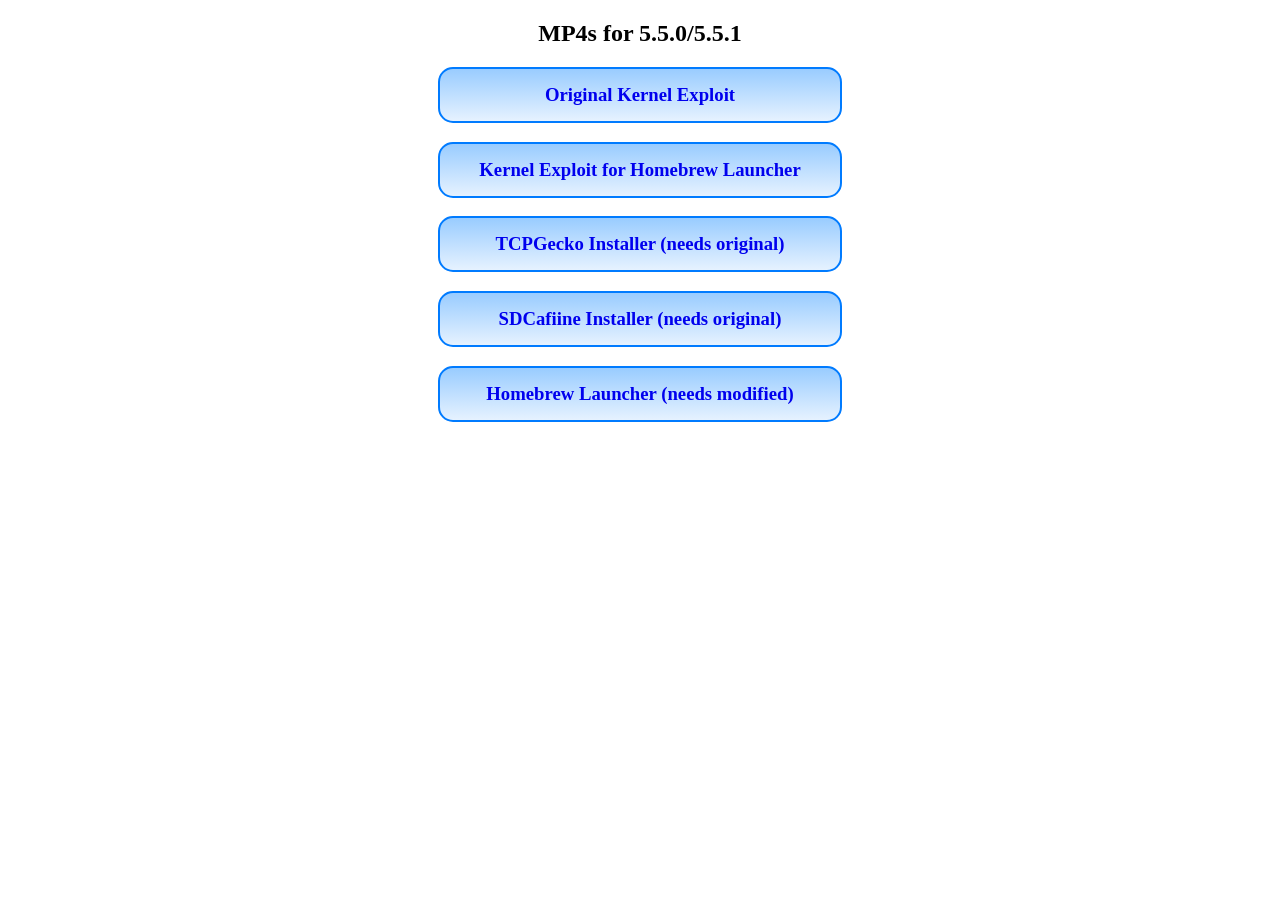
<file: WiiU/index.html>
<!DOCTYPE html>
<html>
	<head>
		<style>
		a {
			padding: 15px 0;
			width: 400px;
			display: block;
			margin: auto;
			border-radius:15px;
			/* Permalink - use to edit and share this gradient: http://colorzilla.com/gradient-editor/#99ccff+0,e6f2ff+100 */
			background: #99ccff; /* Old browsers */
			background: -moz-linear-gradient(top,  #99ccff 0%, #e6f2ff 100%); /* FF3.6-15 */
			background: -webkit-linear-gradient(top,  #99ccff 0%,#e6f2ff 100%); /* Chrome10-25,Safari5.1-6 */
			background: linear-gradient(to bottom,  #99ccff 0%,#e6f2ff 100%); /* W3C, IE10+, FF16+, Chrome26+, Opera12+, Safari7+ */
			filter: progid:DXImageTransform.Microsoft.gradient( startColorstr='#99ccff', endColorstr='#e6f2ff',GradientType=0 ); /* IE6-9 */
			border: 2px solid #007BFF;
			text-decoration: none;
		}
		</style>
	</head>
	<body>
		<div align="center">
			<h2>MP4s for 5.5.0/5.5.1</h2>
			<h3><a href="/WiiU/kexploit31.mp4">Original Kernel Exploit</a></h3>
			<h3><a href="/WiiU/kexploit10.mp4">Kernel Exploit for Homebrew Launcher</a></h3>
			<h3><a href="/WiiU/tcpgecko.mp4">TCPGecko Installer (needs original)</a></h3>
			<h3><a href="/WiiU/sdcafiine.mp4">SDCafiine Installer (needs original)</a></h3>
			<h3><a href="/WiiU/launcher.mp4">Homebrew Launcher (needs modified)</a></h3>
		</div>
	</body>
</html>
</file>
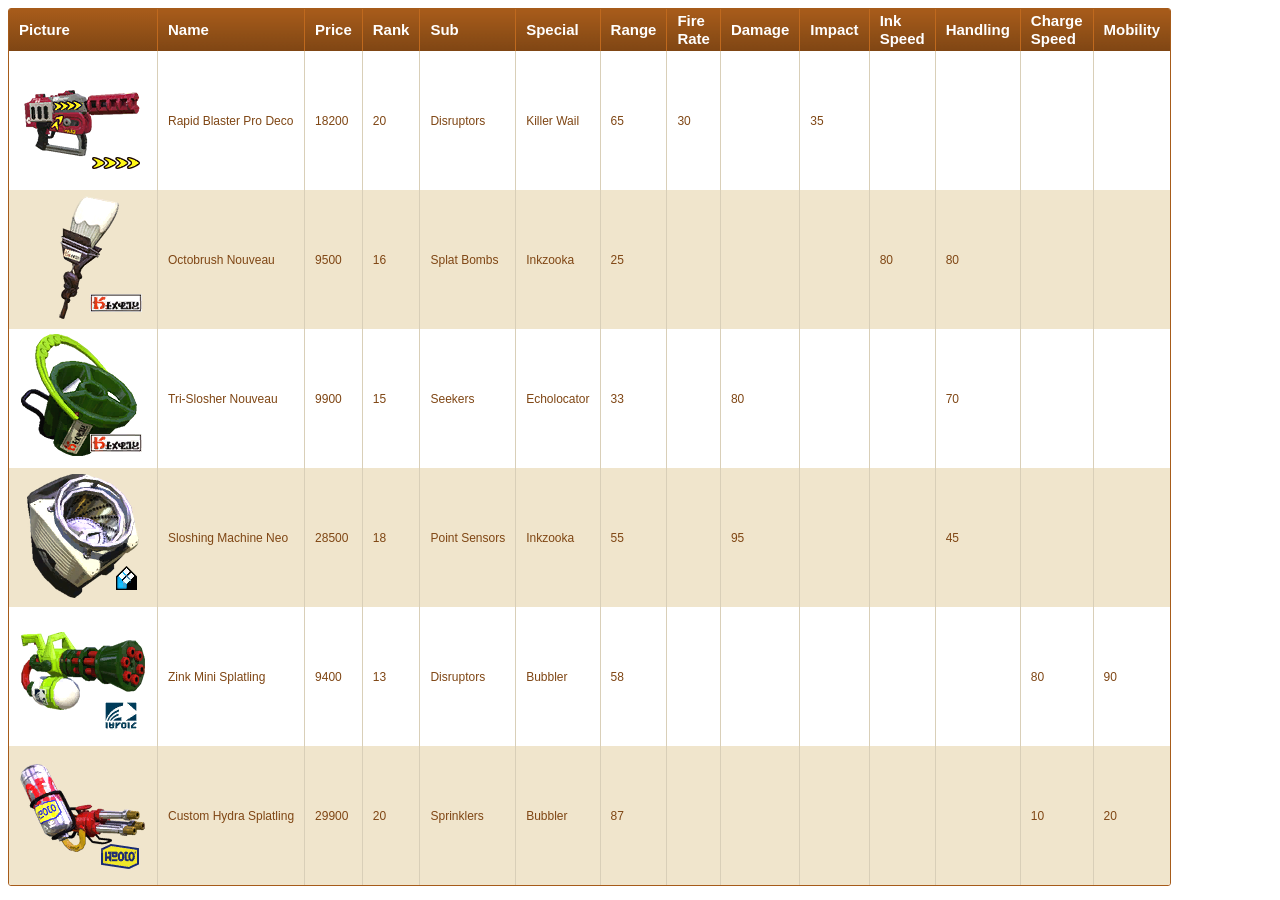
<file: Splatoon/Upcoming/index.html>
<!DOCTYPE html>
<html>
<head>
	<title>Splatoon - Remaining Unreleased Weapons</title>
	<link rel="stylesheet" type="text/css" href="SplatoonWeapons.css">
</head>

<body>
	<div class="datagrid">
		<table>
			<thead>
				<tr>
					<th style="width:128px">Picture</th>
					<th style="width:1px">Name</th>
					<th style="width:1px">Price</th>
					<th style="width:1px">Rank</th>
					<th style="width:1px">Sub</th>
					<th style="width:1px">Special</th>
					<th style="width:1px">Range</th>
					<th style="width:1px">Fire Rate</th>
					<th style="width:1px">Damage</th>
					<th style="width:1px">Impact</th>
					<th style="width:1px">Ink Speed</th>
					<th style="width:1px">Handling</th>
					<th style="width:1px">Charge Speed</th>
					<th style="width:1px">Mobility</th>
				</tr>
			</thead>
			<tr>
				<td nowrap><img src="Weapons/wst_shot_explightlong01.png"/></td>
				<td nowrap>Rapid Blaster Pro Deco</td>
				<td nowrap>18200</td>
				<td nowrap>20</td>
				<td nowrap>Disruptors</td>
				<td nowrap>Killer Wail</td>
				<td nowrap>65</td>
				<td nowrap>30</td>
				<td nowrap></td>
				<td nowrap>35</td>
				<td nowrap></td>
				<td nowrap></td>
				<td nowrap></td>
				<td nowrap></td>
			</tr>
			<tr class="alt">
				<td nowrap><img src="Weapons/wst_roller_brushnormal01.png"/></td>
				<td nowrap>Octobrush Nouveau</td>
				<td nowrap>9500</td>
				<td nowrap>16</td>
				<td nowrap>Splat Bombs</td>
				<td nowrap>Inkzooka</td>
				<td nowrap>25</td>
				<td nowrap></td>
				<td nowrap></td>
				<td nowrap></td>
				<td nowrap>80</td>
				<td nowrap>80</td>
				<td nowrap></td>
				<td nowrap></td>
			</tr>
			<tr>
				<td nowrap><img src="Weapons/wst_bigball_diffusion01.png"/></td>
				<td nowrap>Tri-Slosher Nouveau</td>
				<td nowrap>9900</td>
				<td nowrap>15</td>
				<td nowrap>Seekers</td>
				<td nowrap>Echolocator</td>
				<td nowrap>33</td>
				<td nowrap></td>
				<td nowrap>80</td>
				<td nowrap></td>
				<td nowrap></td>
				<td nowrap>70</td>
				<td nowrap></td>
				<td nowrap></td>
			</tr>
			<tr class="alt">
				<td nowrap><img src="Weapons/Wst_BigBall_Launcher01.png"/></td>
				<td nowrap>Sloshing Machine Neo</td>
				<td nowrap>28500</td>
				<td nowrap>18</td>
				<td nowrap>Point Sensors</td>
				<td nowrap>Inkzooka</td>
				<td nowrap>55</td>
				<td nowrap></td>
				<td nowrap>95</td>
				<td nowrap></td>
				<td nowrap></td>
				<td nowrap>45</td>
				<td nowrap></td>
				<td nowrap></td>
			</tr>
			<tr>
				<td nowrap><img src="Weapons/wst_gatling_quick01.png"/></td>
				<td nowrap>Zink Mini Splatling</td>
				<td nowrap>9400</td>
				<td nowrap>13</td>
				<td nowrap>Disruptors</td>
				<td nowrap>Bubbler</td>
				<td nowrap>58</td>
				<td nowrap></td>
				<td nowrap></td>
				<td nowrap></td>
				<td nowrap></td>
				<td nowrap></td>
				<td nowrap>80</td>
				<td nowrap>90</td>
			</tr>
			<tr class="alt">
				<td nowrap><img src="Weapons/wst_gatling_hyper01.png"/></td>
				<td nowrap>Custom Hydra Splatling</td>
				<td nowrap>29900</td>
				<td nowrap>20</td>
				<td nowrap>Sprinklers</td>
				<td nowrap>Bubbler</td>
				<td nowrap>87</td>
				<td nowrap></td>
				<td nowrap></td>
				<td nowrap></td>
				<td nowrap></td>
				<td nowrap></td>
				<td nowrap>10</td>
				<td nowrap>20</td>
			</tr>
		</table>
	</div>
</body>
</html>
</file>
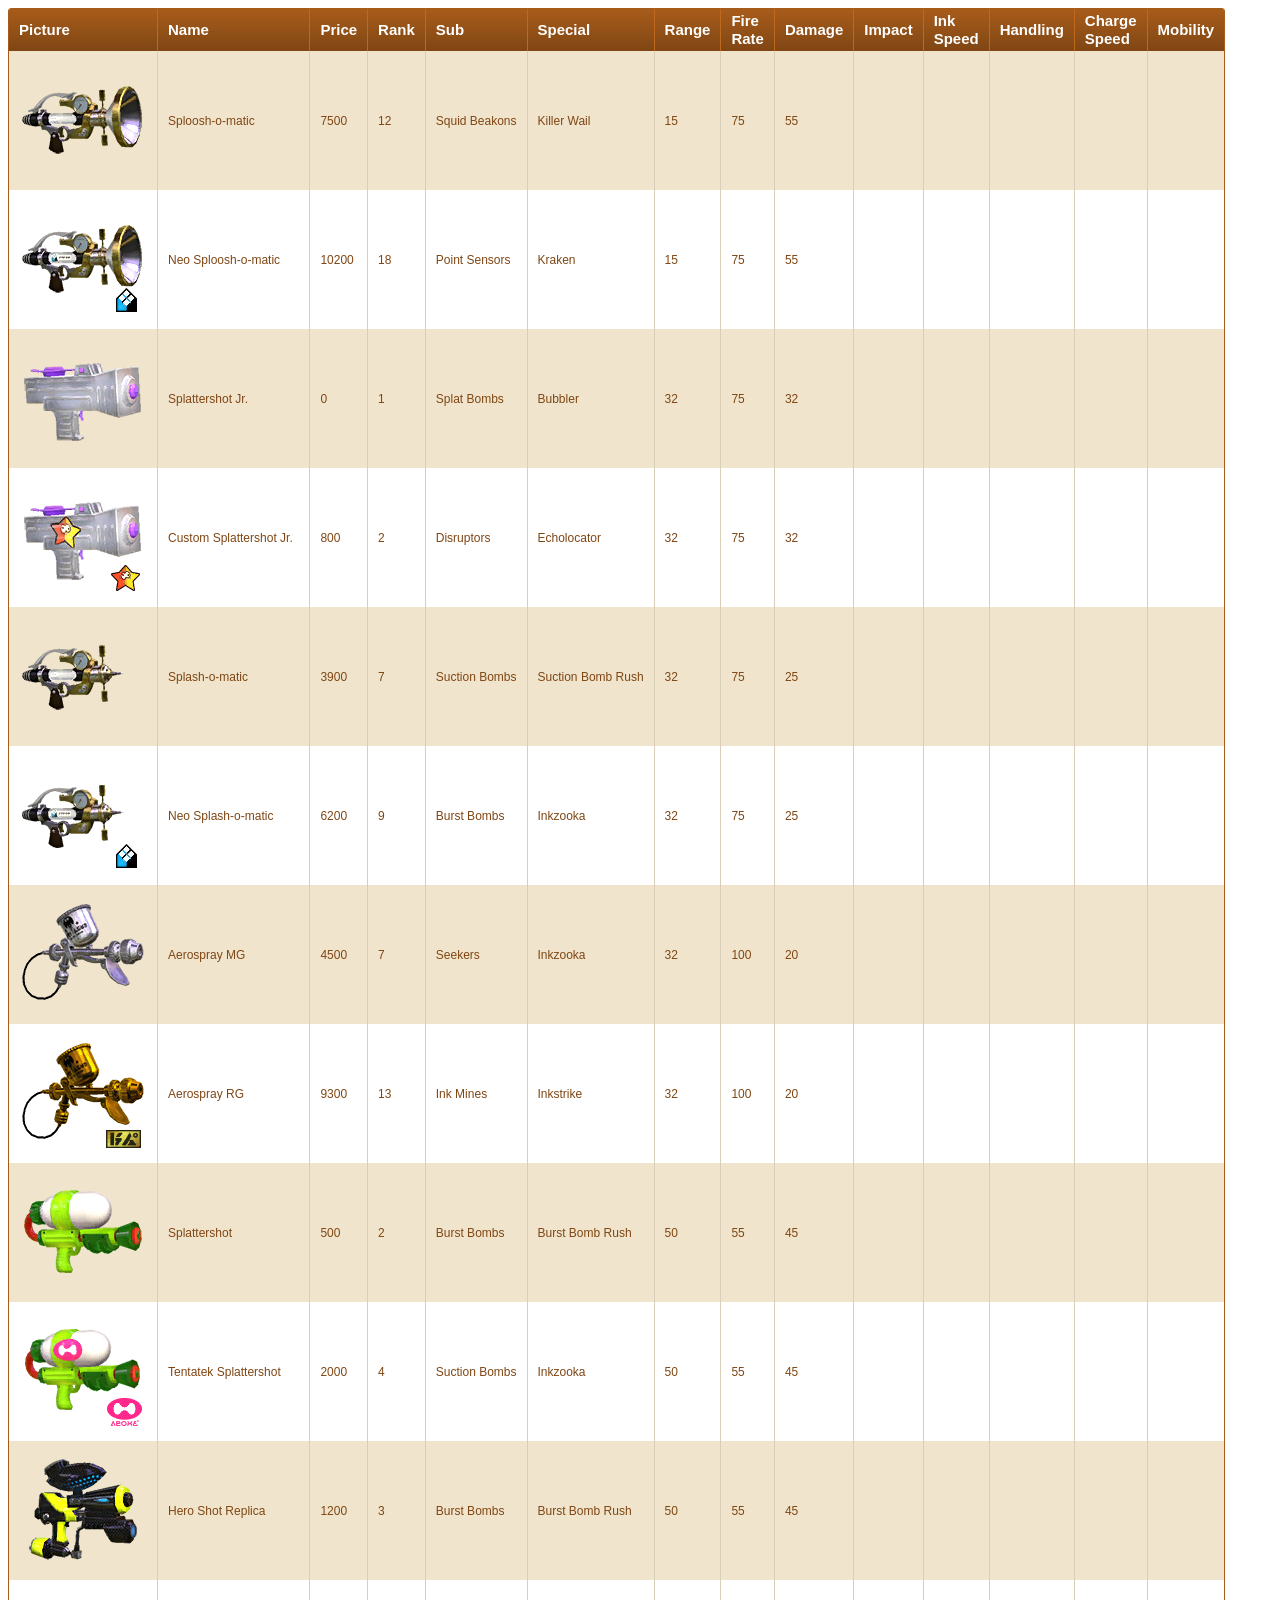
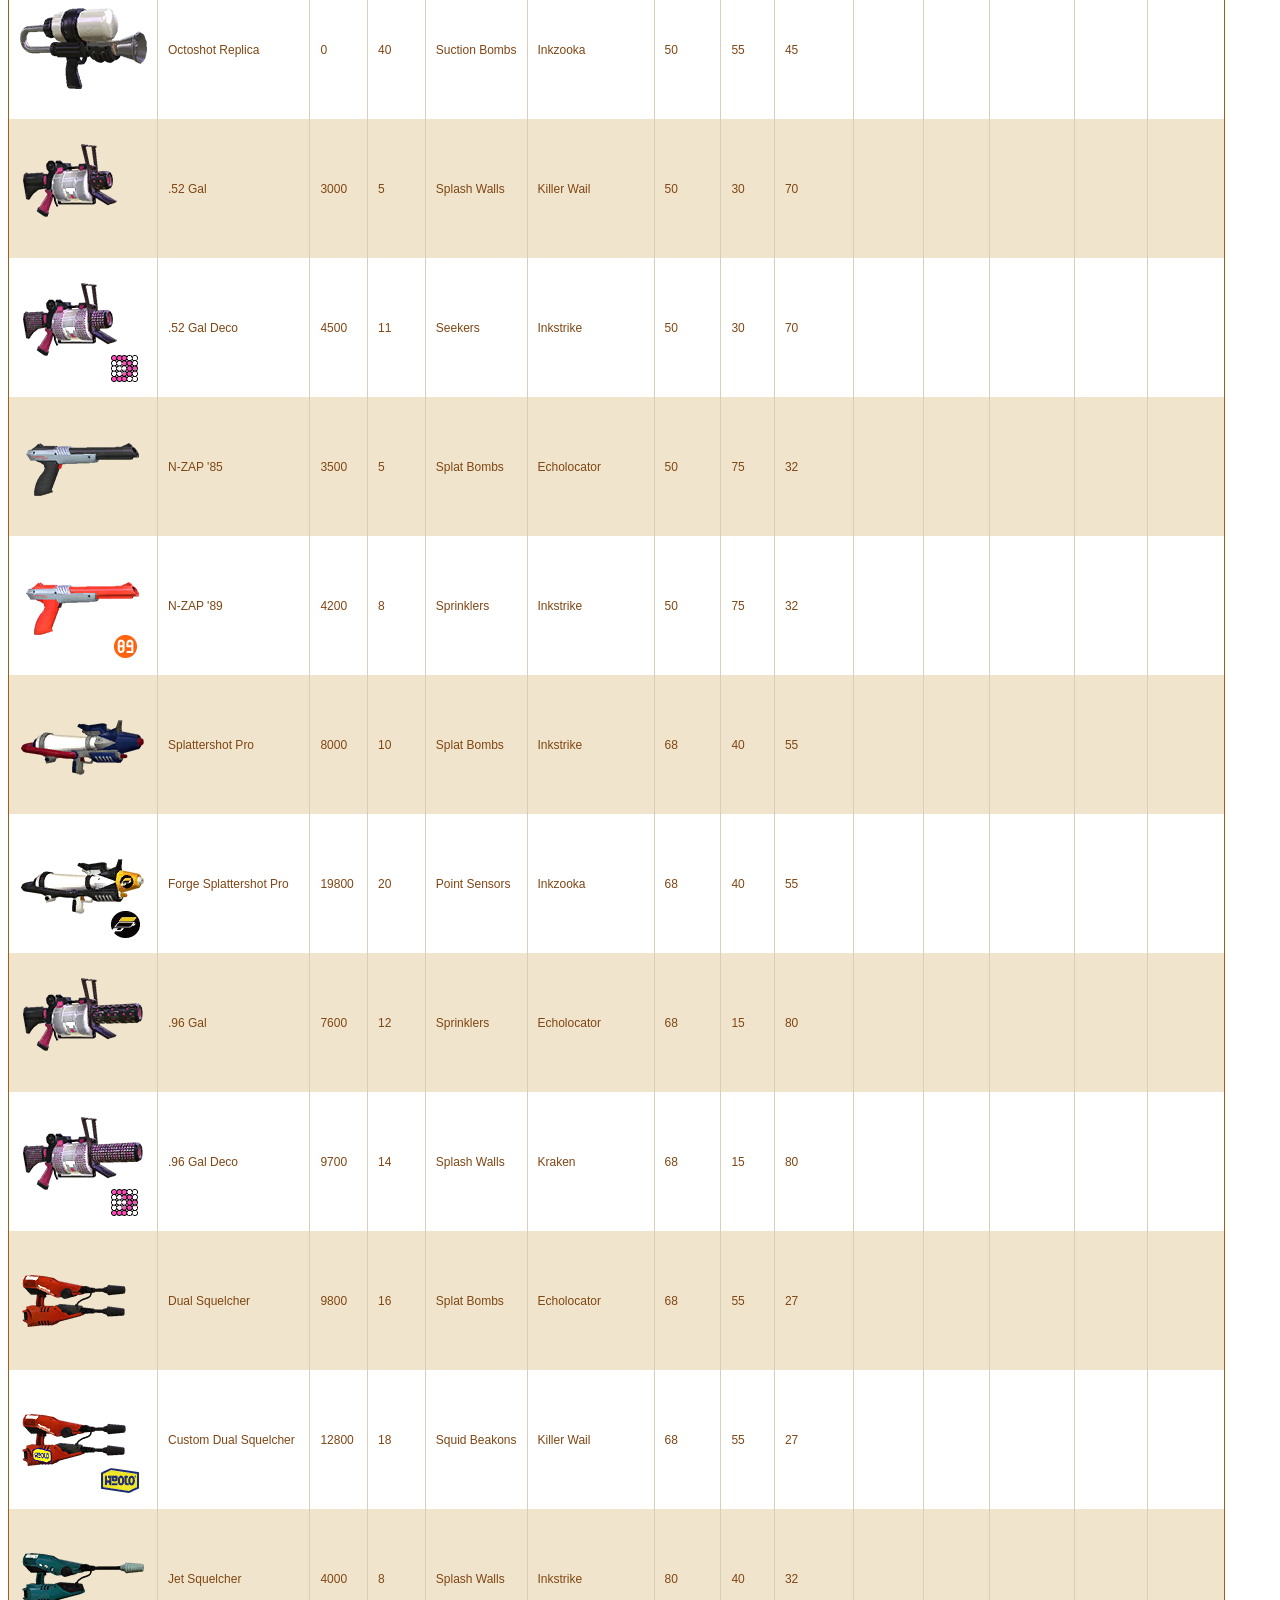
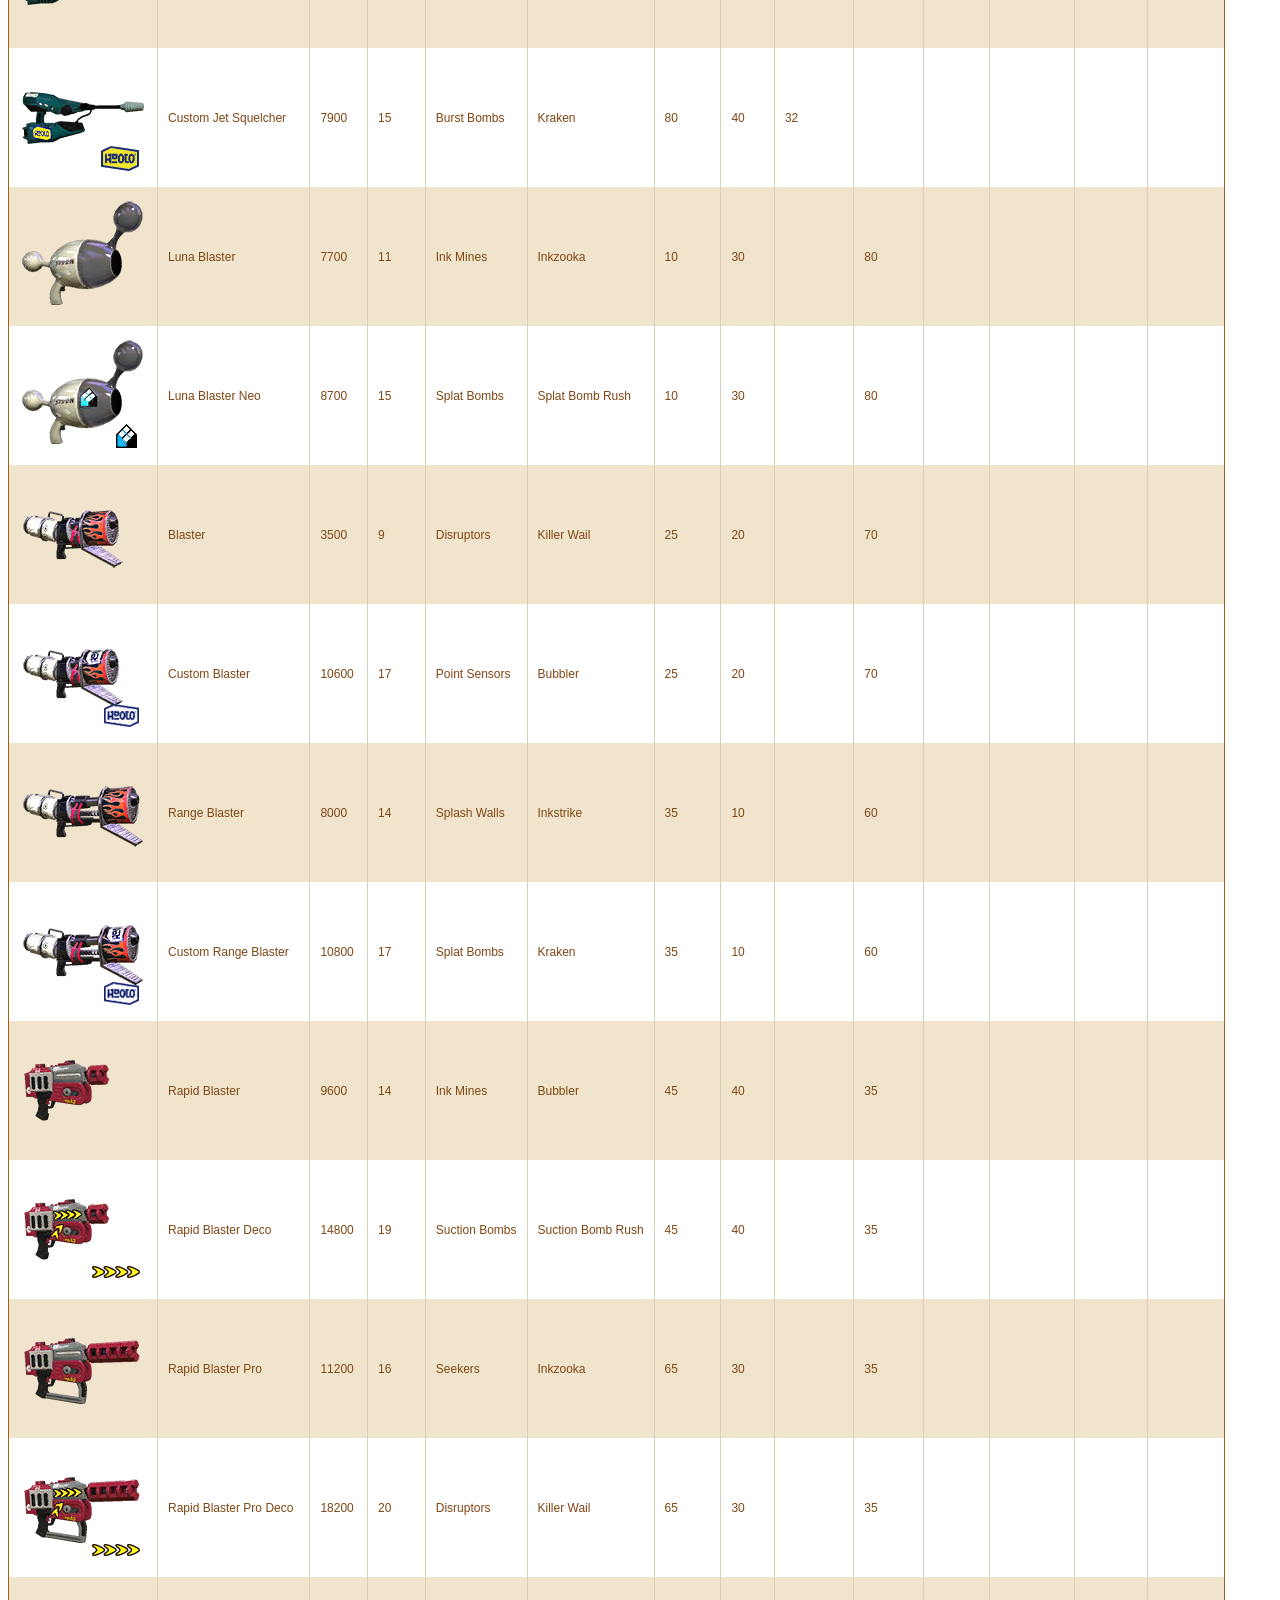
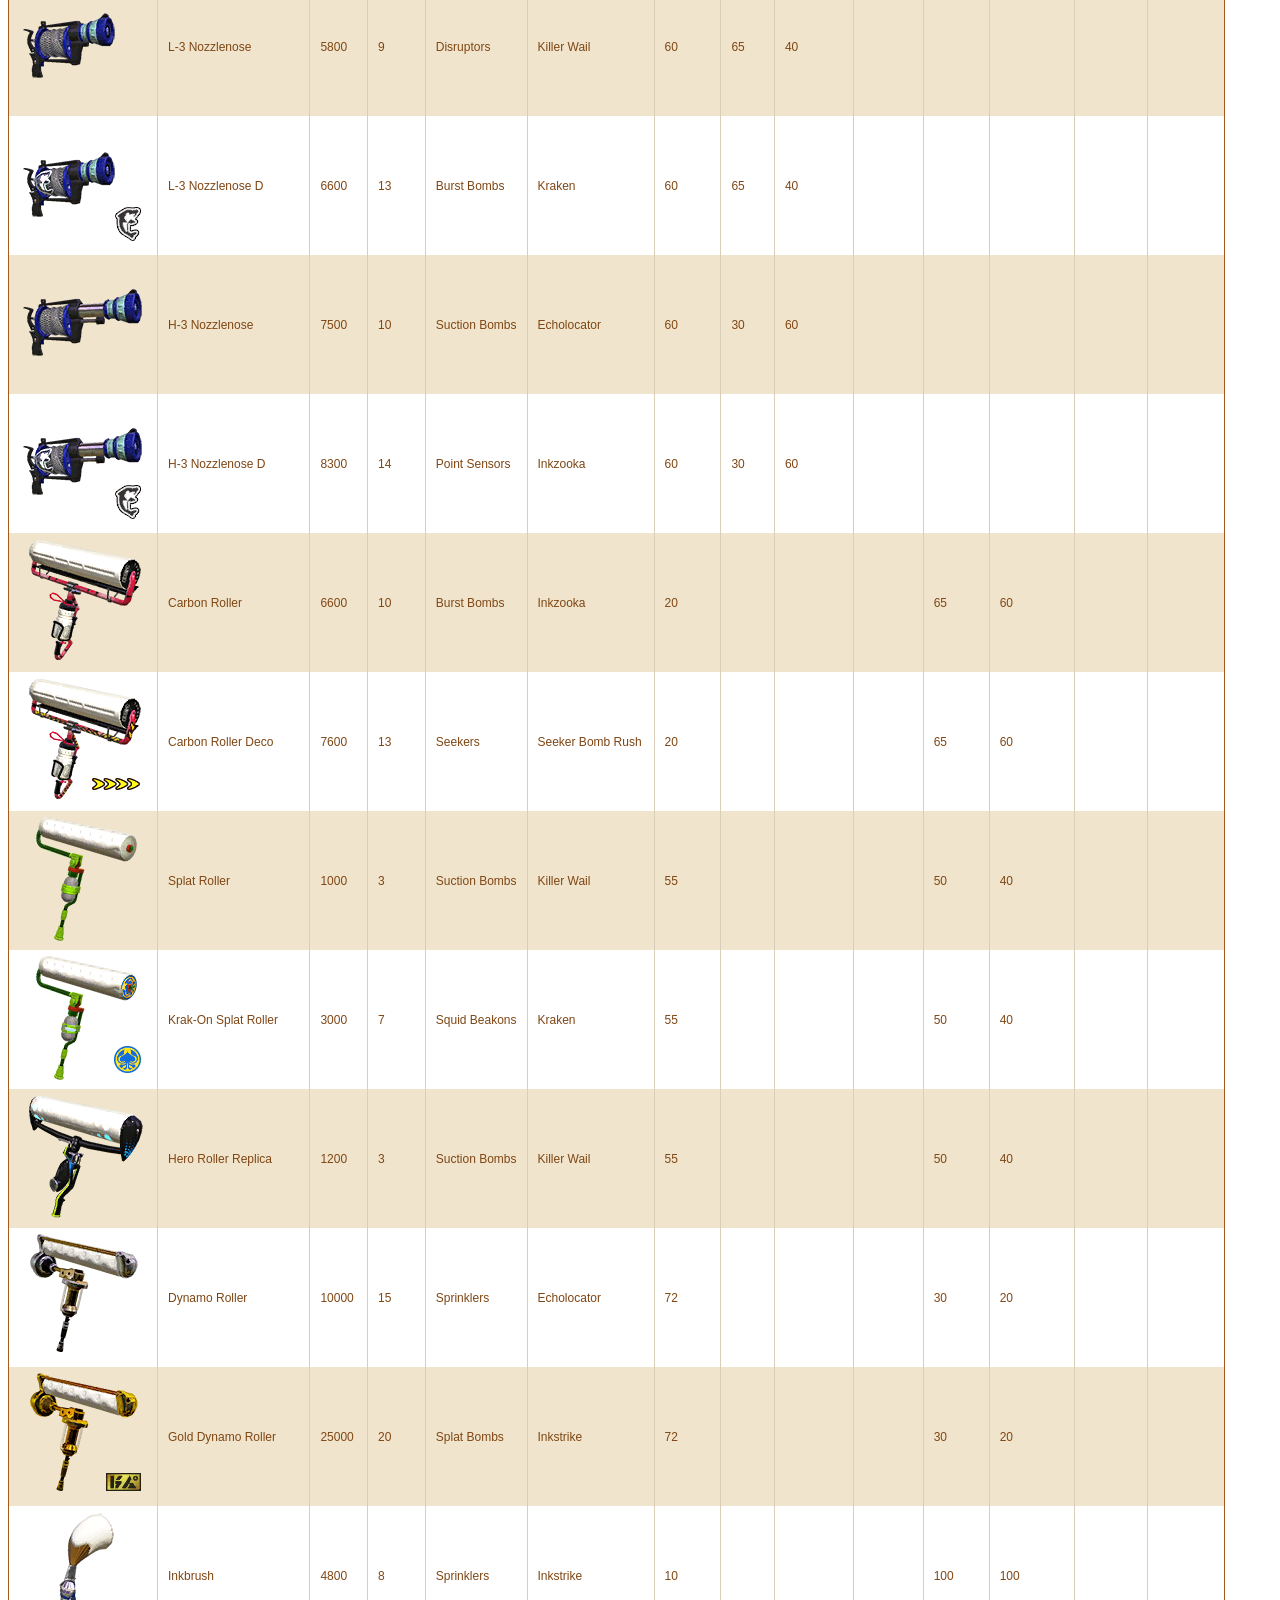
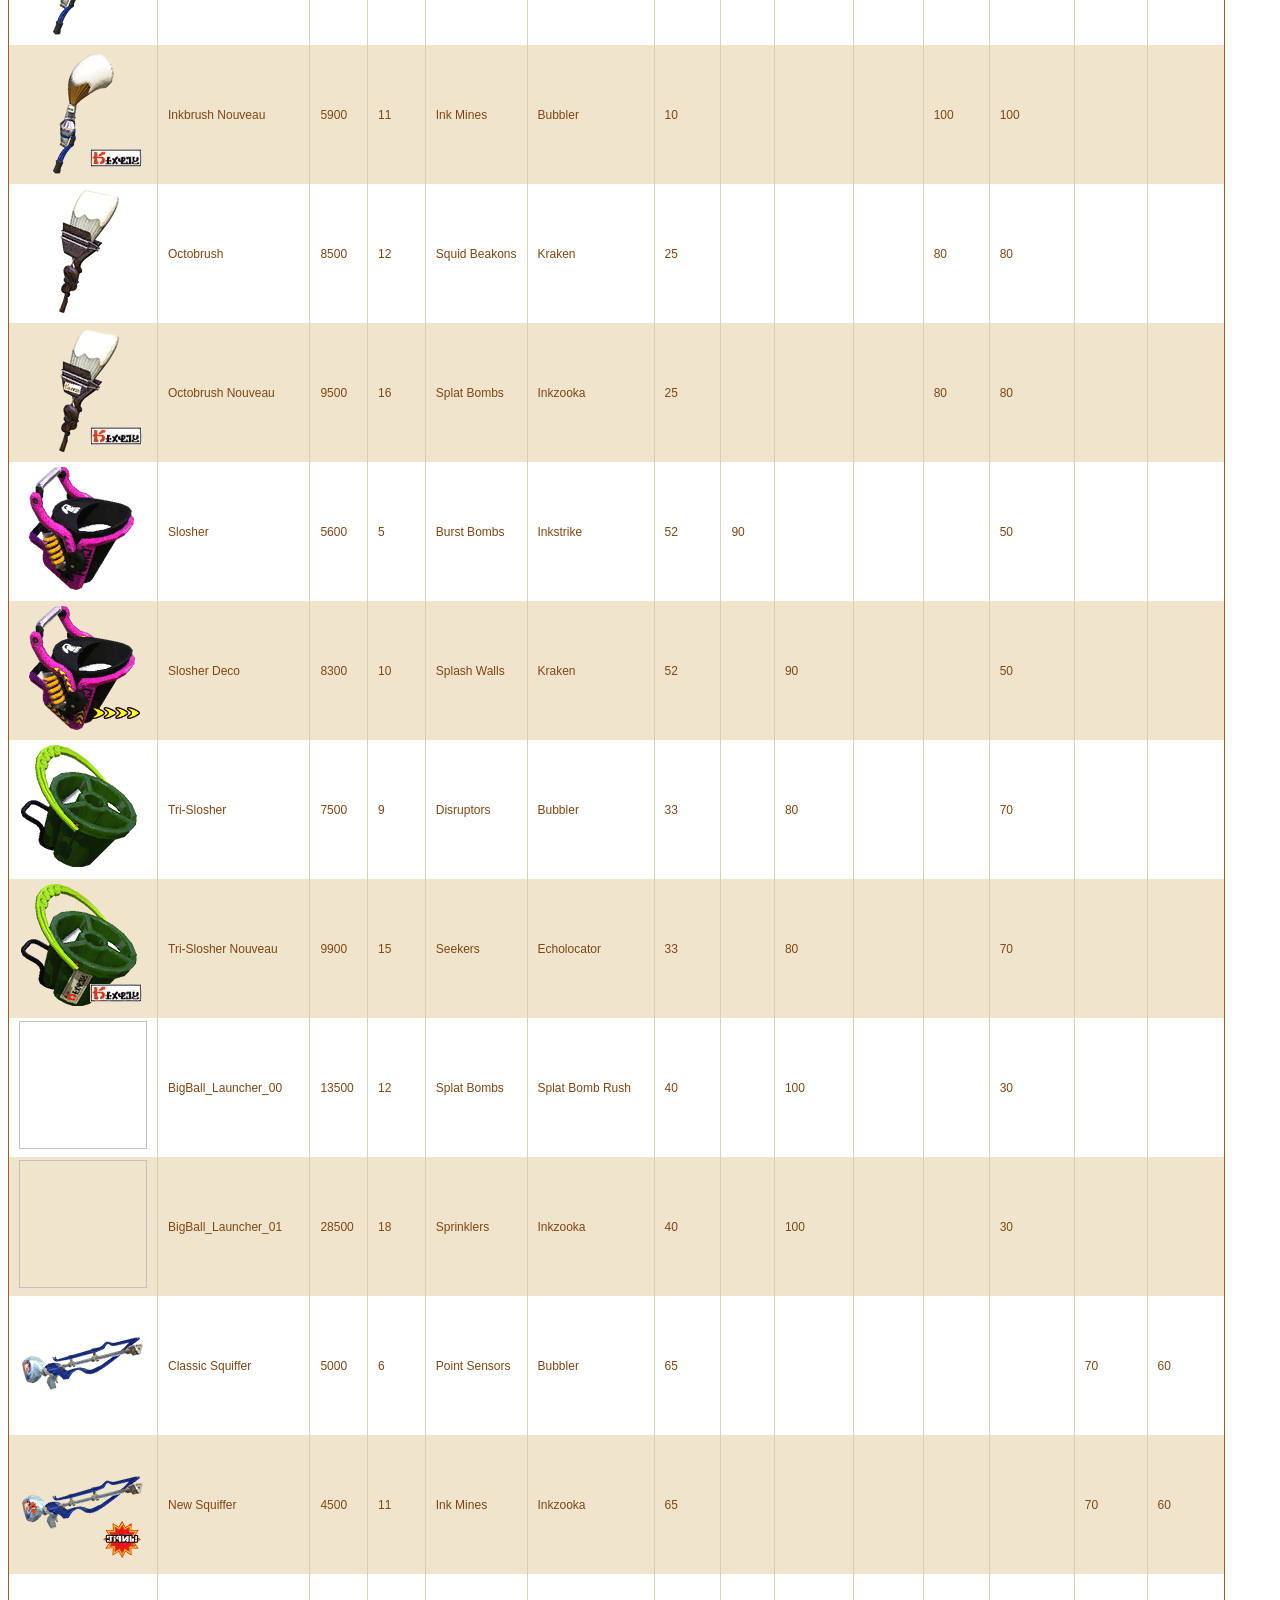
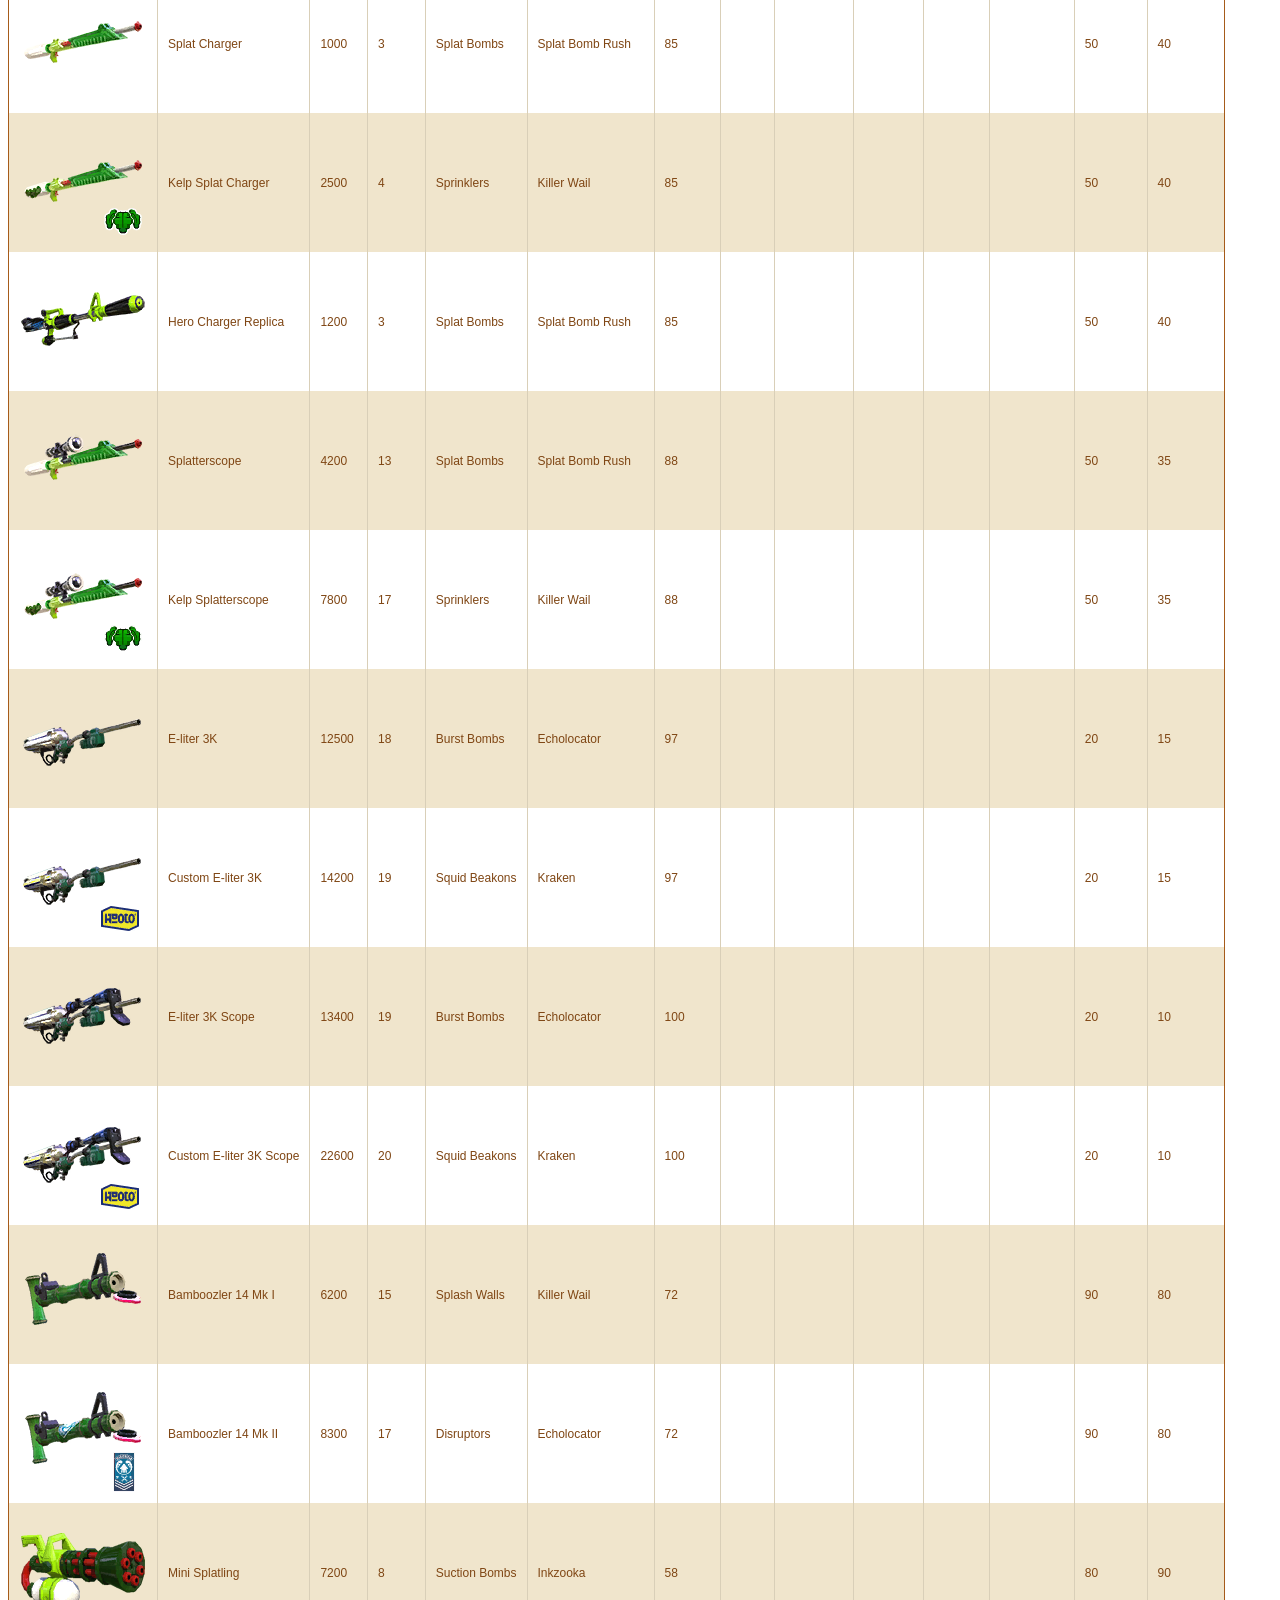
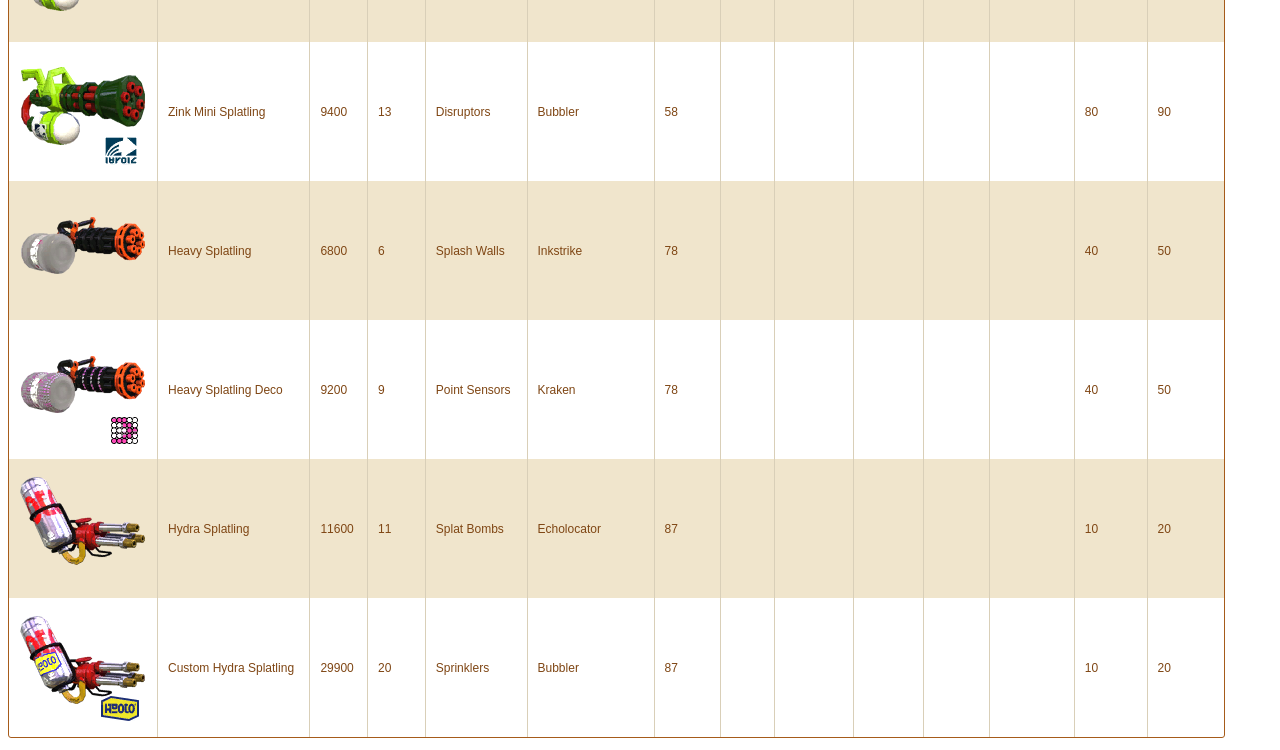
<file: Splatoon/Weapons/index.html>
<!DOCTYPE html>
<html>
<head>
	<title>Splatoon - Remaining Unreleased Weapons</title>
	<link rel="stylesheet" type="text/css" href="SplatoonWeapons.css">
</head>

<body>
	<div class="datagrid">
		<table>
			<thead>
				<tr>
					<th style="width:128px">Picture</th>
					<th style="width:1px">Name</th>
					<th style="width:1px">Price</th>
					<th style="width:1px">Rank</th>
					<th style="width:1px">Sub</th>
					<th style="width:1px">Special</th>
					<th style="width:1px">Range</th>
					<th style="width:1px">Fire Rate</th>
					<th style="width:1px">Damage</th>
					<th style="width:1px">Impact</th>
					<th style="width:1px">Ink Speed</th>
					<th style="width:1px">Handling</th>
					<th style="width:1px">Charge Speed</th>
					<th style="width:1px">Mobility</th>
				</tr>
			</thead>
			<tr class="alt">
				<td nowrap><img src="Weapons/wst_shot_short00.png"/></td>
				<td nowrap>Sploosh-o-matic</td>
				<td nowrap>7500</td>
				<td nowrap>12</td>
				<td nowrap>Squid Beakons</td>
				<td nowrap>Killer Wail</td>
				<td nowrap>15</td>
				<td nowrap>75</td>
				<td nowrap>55</td>
				<td nowrap></td>
				<td nowrap></td>
				<td nowrap></td>
				<td nowrap></td>
				<td nowrap></td>
			</tr>
			<tr>
				<td nowrap><img src="Weapons/wst_shot_short01.png"/></td>
				<td nowrap>Neo Sploosh-o-matic</td>
				<td nowrap>10200</td>
				<td nowrap>18</td>
				<td nowrap>Point Sensors</td>
				<td nowrap>Kraken</td>
				<td nowrap>15</td>
				<td nowrap>75</td>
				<td nowrap>55</td>
				<td nowrap></td>
				<td nowrap></td>
				<td nowrap></td>
				<td nowrap></td>
				<td nowrap></td>
			</tr>
			<tr class="alt">
				<td nowrap><img src="Weapons/wst_shot_first00.png"/></td>
				<td nowrap>Splattershot Jr.</td>
				<td nowrap>0</td>
				<td nowrap>1</td>
				<td nowrap>Splat Bombs</td>
				<td nowrap>Bubbler</td>
				<td nowrap>32</td>
				<td nowrap>75</td>
				<td nowrap>32</td>
				<td nowrap></td>
				<td nowrap></td>
				<td nowrap></td>
				<td nowrap></td>
				<td nowrap></td>
			</tr>
			<tr>
				<td nowrap><img src="Weapons/wst_shot_first01.png"/></td>
				<td nowrap>Custom Splattershot Jr.</td>
				<td nowrap>800</td>
				<td nowrap>2</td>
				<td nowrap>Disruptors</td>
				<td nowrap>Echolocator</td>
				<td nowrap>32</td>
				<td nowrap>75</td>
				<td nowrap>32</td>
				<td nowrap></td>
				<td nowrap></td>
				<td nowrap></td>
				<td nowrap></td>
				<td nowrap></td>
			</tr>
			<tr class="alt">
				<td nowrap><img src="Weapons/wst_shot_precision00.png"/></td>
				<td nowrap>Splash-o-matic</td>
				<td nowrap>3900</td>
				<td nowrap>7</td>
				<td nowrap>Suction Bombs</td>
				<td nowrap>Suction Bomb Rush</td>
				<td nowrap>32</td>
				<td nowrap>75</td>
				<td nowrap>25</td>
				<td nowrap></td>
				<td nowrap></td>
				<td nowrap></td>
				<td nowrap></td>
				<td nowrap></td>
			</tr>
			<tr>
				<td nowrap><img src="Weapons/wst_shot_precision01.png"/></td>
				<td nowrap>Neo Splash-o-matic</td>
				<td nowrap>6200</td>
				<td nowrap>9</td>
				<td nowrap>Burst Bombs</td>
				<td nowrap>Inkzooka</td>
				<td nowrap>32</td>
				<td nowrap>75</td>
				<td nowrap>25</td>
				<td nowrap></td>
				<td nowrap></td>
				<td nowrap></td>
				<td nowrap></td>
				<td nowrap></td>
			</tr>
			<tr class="alt">
				<td nowrap><img src="Weapons/wst_shot_blaze00.png"/></td>
				<td nowrap>Aerospray MG</td>
				<td nowrap>4500</td>
				<td nowrap>7</td>
				<td nowrap>Seekers</td>
				<td nowrap>Inkzooka</td>
				<td nowrap>32</td>
				<td nowrap>100</td>
				<td nowrap>20</td>
				<td nowrap></td>
				<td nowrap></td>
				<td nowrap></td>
				<td nowrap></td>
				<td nowrap></td>
			</tr>
			<tr>
				<td nowrap><img src="Weapons/wst_shot_blaze01.png"/></td>
				<td nowrap>Aerospray RG</td>
				<td nowrap>9300</td>
				<td nowrap>13</td>
				<td nowrap>Ink Mines</td>
				<td nowrap>Inkstrike</td>
				<td nowrap>32</td>
				<td nowrap>100</td>
				<td nowrap>20</td>
				<td nowrap></td>
				<td nowrap></td>
				<td nowrap></td>
				<td nowrap></td>
				<td nowrap></td>
			</tr>
			<tr class="alt">
				<td nowrap><img src="Weapons/wst_shot_normal00.png"/></td>
				<td nowrap>Splattershot</td>
				<td nowrap>500</td>
				<td nowrap>2</td>
				<td nowrap>Burst Bombs</td>
				<td nowrap>Burst Bomb Rush</td>
				<td nowrap>50</td>
				<td nowrap>55</td>
				<td nowrap>45</td>
				<td nowrap></td>
				<td nowrap></td>
				<td nowrap></td>
				<td nowrap></td>
				<td nowrap></td>
			</tr>
			<tr>
				<td nowrap><img src="Weapons/wst_shot_normal01.png"/></td>
				<td nowrap>Tentatek Splattershot</td>
				<td nowrap>2000</td>
				<td nowrap>4</td>
				<td nowrap>Suction Bombs</td>
				<td nowrap>Inkzooka</td>
				<td nowrap>50</td>
				<td nowrap>55</td>
				<td nowrap>45</td>
				<td nowrap></td>
				<td nowrap></td>
				<td nowrap></td>
				<td nowrap></td>
				<td nowrap></td>
			</tr>
			<tr class="alt">
				<td nowrap><img src="Weapons/wst_shot_normalh.png"/></td>
				<td nowrap>Hero Shot Replica</td>
				<td nowrap>1200</td>
				<td nowrap>3</td>
				<td nowrap>Burst Bombs</td>
				<td nowrap>Burst Bomb Rush</td>
				<td nowrap>50</td>
				<td nowrap>55</td>
				<td nowrap>45</td>
				<td nowrap></td>
				<td nowrap></td>
				<td nowrap></td>
				<td nowrap></td>
				<td nowrap></td>
			</tr>
			<tr>
				<td nowrap><img src="Weapons/wst_shot_normaloct.png"/></td>
				<td nowrap>Octoshot Replica</td>
				<td nowrap>0</td>
				<td nowrap>40</td>
				<td nowrap>Suction Bombs</td>
				<td nowrap>Inkzooka</td>
				<td nowrap>50</td>
				<td nowrap>55</td>
				<td nowrap>45</td>
				<td nowrap></td>
				<td nowrap></td>
				<td nowrap></td>
				<td nowrap></td>
				<td nowrap></td>
			</tr>
			<tr class="alt">
				<td nowrap><img src="Weapons/wst_shot_gravity00.png"/></td>
				<td nowrap>.52 Gal</td>
				<td nowrap>3000</td>
				<td nowrap>5</td>
				<td nowrap>Splash Walls</td>
				<td nowrap>Killer Wail</td>
				<td nowrap>50</td>
				<td nowrap>30</td>
				<td nowrap>70</td>
				<td nowrap></td>
				<td nowrap></td>
				<td nowrap></td>
				<td nowrap></td>
				<td nowrap></td>
			</tr>
			<tr>
				<td nowrap><img src="Weapons/wst_shot_gravity01.png"/></td>
				<td nowrap>.52 Gal Deco</td>
				<td nowrap>4500</td>
				<td nowrap>11</td>
				<td nowrap>Seekers</td>
				<td nowrap>Inkstrike</td>
				<td nowrap>50</td>
				<td nowrap>30</td>
				<td nowrap>70</td>
				<td nowrap></td>
				<td nowrap></td>
				<td nowrap></td>
				<td nowrap></td>
				<td nowrap></td>
			</tr>
			<tr class="alt">
				<td nowrap><img src="Weapons/wst_shot_quickmiddle00.png"/></td>
				<td nowrap>N-ZAP '85</td>
				<td nowrap>3500</td>
				<td nowrap>5</td>
				<td nowrap>Splat Bombs</td>
				<td nowrap>Echolocator</td>
				<td nowrap>50</td>
				<td nowrap>75</td>
				<td nowrap>32</td>
				<td nowrap></td>
				<td nowrap></td>
				<td nowrap></td>
				<td nowrap></td>
				<td nowrap></td>
			</tr>
			<tr>
				<td nowrap><img src="Weapons/wst_shot_quickmiddle01.png"/></td>
				<td nowrap>N-ZAP '89</td>
				<td nowrap>4200</td>
				<td nowrap>8</td>
				<td nowrap>Sprinklers</td>
				<td nowrap>Inkstrike</td>
				<td nowrap>50</td>
				<td nowrap>75</td>
				<td nowrap>32</td>
				<td nowrap></td>
				<td nowrap></td>
				<td nowrap></td>
				<td nowrap></td>
				<td nowrap></td>
			</tr>
			<tr class="alt">
				<td nowrap><img src="Weapons/wst_shot_expert00.png"/></td>
				<td nowrap>Splattershot Pro</td>
				<td nowrap>8000</td>
				<td nowrap>10</td>
				<td nowrap>Splat Bombs</td>
				<td nowrap>Inkstrike</td>
				<td nowrap>68</td>
				<td nowrap>40</td>
				<td nowrap>55</td>
				<td nowrap></td>
				<td nowrap></td>
				<td nowrap></td>
				<td nowrap></td>
				<td nowrap></td>
			</tr>
			<tr>
				<td nowrap><img src="Weapons/wst_shot_expert01.png"/></td>
				<td nowrap>Forge Splattershot Pro</td>
				<td nowrap>19800</td>
				<td nowrap>20</td>
				<td nowrap>Point Sensors</td>
				<td nowrap>Inkzooka</td>
				<td nowrap>68</td>
				<td nowrap>40</td>
				<td nowrap>55</td>
				<td nowrap></td>
				<td nowrap></td>
				<td nowrap></td>
				<td nowrap></td>
				<td nowrap></td>
			</tr>
			<tr class="alt">
				<td nowrap><img src="Weapons/wst_shot_heavy00.png"/></td>
				<td nowrap>.96 Gal</td>
				<td nowrap>7600</td>
				<td nowrap>12</td>
				<td nowrap>Sprinklers</td>
				<td nowrap>Echolocator</td>
				<td nowrap>68</td>
				<td nowrap>15</td>
				<td nowrap>80</td>
				<td nowrap></td>
				<td nowrap></td>
				<td nowrap></td>
				<td nowrap></td>
				<td nowrap></td>
			</tr>
			<tr>
				<td nowrap><img src="Weapons/wst_shot_heavy01.png"/></td>
				<td nowrap>.96 Gal Deco</td>
				<td nowrap>9700</td>
				<td nowrap>14</td>
				<td nowrap>Splash Walls</td>
				<td nowrap>Kraken</td>
				<td nowrap>68</td>
				<td nowrap>15</td>
				<td nowrap>80</td>
				<td nowrap></td>
				<td nowrap></td>
				<td nowrap></td>
				<td nowrap></td>
				<td nowrap></td>
			</tr>
			<tr class="alt">
				<td nowrap><img src="Weapons/wst_shot_quicklong00.png"/></td>
				<td nowrap>Dual Squelcher</td>
				<td nowrap>9800</td>
				<td nowrap>16</td>
				<td nowrap>Splat Bombs</td>
				<td nowrap>Echolocator</td>
				<td nowrap>68</td>
				<td nowrap>55</td>
				<td nowrap>27</td>
				<td nowrap></td>
				<td nowrap></td>
				<td nowrap></td>
				<td nowrap></td>
				<td nowrap></td>
			</tr>
			<tr>
				<td nowrap><img src="Weapons/wst_shot_quicklong01.png"/></td>
				<td nowrap>Custom Dual Squelcher</td>
				<td nowrap>12800</td>
				<td nowrap>18</td>
				<td nowrap>Squid Beakons</td>
				<td nowrap>Killer Wail</td>
				<td nowrap>68</td>
				<td nowrap>55</td>
				<td nowrap>27</td>
				<td nowrap></td>
				<td nowrap></td>
				<td nowrap></td>
				<td nowrap></td>
				<td nowrap></td>
			</tr>
			<tr class="alt">
				<td nowrap><img src="Weapons/wst_shot_long00.png"/></td>
				<td nowrap>Jet Squelcher</td>
				<td nowrap>4000</td>
				<td nowrap>8</td>
				<td nowrap>Splash Walls</td>
				<td nowrap>Inkstrike</td>
				<td nowrap>80</td>
				<td nowrap>40</td>
				<td nowrap>32</td>
				<td nowrap></td>
				<td nowrap></td>
				<td nowrap></td>
				<td nowrap></td>
				<td nowrap></td>
			</tr>
			<tr>
				<td nowrap><img src="Weapons/wst_shot_long01.png"/></td>
				<td nowrap>Custom Jet Squelcher</td>
				<td nowrap>7900</td>
				<td nowrap>15</td>
				<td nowrap>Burst Bombs</td>
				<td nowrap>Kraken</td>
				<td nowrap>80</td>
				<td nowrap>40</td>
				<td nowrap>32</td>
				<td nowrap></td>
				<td nowrap></td>
				<td nowrap></td>
				<td nowrap></td>
				<td nowrap></td>
			</tr>
			<tr class="alt">
				<td nowrap><img src="Weapons/wst_shot_expshort00.png"/></td>
				<td nowrap>Luna Blaster</td>
				<td nowrap>7700</td>
				<td nowrap>11</td>
				<td nowrap>Ink Mines</td>
				<td nowrap>Inkzooka</td>
				<td nowrap>10</td>
				<td nowrap>30</td>
				<td nowrap></td>
				<td nowrap>80</td>
				<td nowrap></td>
				<td nowrap></td>
				<td nowrap></td>
				<td nowrap></td>
			</tr>
			<tr>
				<td nowrap><img src="Weapons/wst_shot_expshort01.png"/></td>
				<td nowrap>Luna Blaster Neo</td>
				<td nowrap>8700</td>
				<td nowrap>15</td>
				<td nowrap>Splat Bombs</td>
				<td nowrap>Splat Bomb Rush</td>
				<td nowrap>10</td>
				<td nowrap>30</td>
				<td nowrap></td>
				<td nowrap>80</td>
				<td nowrap></td>
				<td nowrap></td>
				<td nowrap></td>
				<td nowrap></td>
			</tr>
			<tr class="alt">
				<td nowrap><img src="Weapons/wst_shot_expmiddle00.png"/></td>
				<td nowrap>Blaster</td>
				<td nowrap>3500</td>
				<td nowrap>9</td>
				<td nowrap>Disruptors</td>
				<td nowrap>Killer Wail</td>
				<td nowrap>25</td>
				<td nowrap>20</td>
				<td nowrap></td>
				<td nowrap>70</td>
				<td nowrap></td>
				<td nowrap></td>
				<td nowrap></td>
				<td nowrap></td>
			</tr>
			<tr>
				<td nowrap><img src="Weapons/wst_shot_expmiddle01.png"/></td>
				<td nowrap>Custom Blaster</td>
				<td nowrap>10600</td>
				<td nowrap>17</td>
				<td nowrap>Point Sensors</td>
				<td nowrap>Bubbler</td>
				<td nowrap>25</td>
				<td nowrap>20</td>
				<td nowrap></td>
				<td nowrap>70</td>
				<td nowrap></td>
				<td nowrap></td>
				<td nowrap></td>
				<td nowrap></td>
			</tr>
			<tr class="alt">
				<td nowrap><img src="Weapons/wst_shot_explong00.png"/></td>
				<td nowrap>Range Blaster</td>
				<td nowrap>8000</td>
				<td nowrap>14</td>
				<td nowrap>Splash Walls</td>
				<td nowrap>Inkstrike</td>
				<td nowrap>35</td>
				<td nowrap>10</td>
				<td nowrap></td>
				<td nowrap>60</td>
				<td nowrap></td>
				<td nowrap></td>
				<td nowrap></td>
				<td nowrap></td>
			</tr>
			<tr>
				<td nowrap><img src="Weapons/wst_shot_explong01.png"/></td>
				<td nowrap>Custom Range Blaster</td>
				<td nowrap>10800</td>
				<td nowrap>17</td>
				<td nowrap>Splat Bombs</td>
				<td nowrap>Kraken</td>
				<td nowrap>35</td>
				<td nowrap>10</td>
				<td nowrap></td>
				<td nowrap>60</td>
				<td nowrap></td>
				<td nowrap></td>
				<td nowrap></td>
				<td nowrap></td>
			</tr>
			<tr class="alt">
				<td nowrap><img src="Weapons/wst_shot_explight00.png"/></td>
				<td nowrap>Rapid Blaster</td>
				<td nowrap>9600</td>
				<td nowrap>14</td>
				<td nowrap>Ink Mines</td>
				<td nowrap>Bubbler</td>
				<td nowrap>45</td>
				<td nowrap>40</td>
				<td nowrap></td>
				<td nowrap>35</td>
				<td nowrap></td>
				<td nowrap></td>
				<td nowrap></td>
				<td nowrap></td>
			</tr>
			<tr>
				<td nowrap><img src="Weapons/wst_shot_explight01.png"/></td>
				<td nowrap>Rapid Blaster Deco</td>
				<td nowrap>14800</td>
				<td nowrap>19</td>
				<td nowrap>Suction Bombs</td>
				<td nowrap>Suction Bomb Rush</td>
				<td nowrap>45</td>
				<td nowrap>40</td>
				<td nowrap></td>
				<td nowrap>35</td>
				<td nowrap></td>
				<td nowrap></td>
				<td nowrap></td>
				<td nowrap></td>
			</tr>
			<tr class="alt">
				<td nowrap><img src="Weapons/wst_shot_explightlong00.png"/></td>
				<td nowrap>Rapid Blaster Pro</td>
				<td nowrap>11200</td>
				<td nowrap>16</td>
				<td nowrap>Seekers</td>
				<td nowrap>Inkzooka</td>
				<td nowrap>65</td>
				<td nowrap>30</td>
				<td nowrap></td>
				<td nowrap>35</td>
				<td nowrap></td>
				<td nowrap></td>
				<td nowrap></td>
				<td nowrap></td>
			</tr>
			<tr>
				<td nowrap><img src="Weapons/wst_shot_explightlong01.png"/></td>
				<td nowrap>Rapid Blaster Pro Deco</td>
				<td nowrap>18200</td>
				<td nowrap>20</td>
				<td nowrap>Disruptors</td>
				<td nowrap>Killer Wail</td>
				<td nowrap>65</td>
				<td nowrap>30</td>
				<td nowrap></td>
				<td nowrap>35</td>
				<td nowrap></td>
				<td nowrap></td>
				<td nowrap></td>
				<td nowrap></td>
			</tr>
			<tr class="alt">
				<td nowrap><img src="Weapons/wst_shot_triplequick00.png"/></td>
				<td nowrap>L-3 Nozzlenose</td>
				<td nowrap>5800</td>
				<td nowrap>9</td>
				<td nowrap>Disruptors</td>
				<td nowrap>Killer Wail</td>
				<td nowrap>60</td>
				<td nowrap>65</td>
				<td nowrap>40</td>
				<td nowrap></td>
				<td nowrap></td>
				<td nowrap></td>
				<td nowrap></td>
				<td nowrap></td>
			</tr>
			<tr>
				<td nowrap><img src="Weapons/wst_shot_triplequick01.png"/></td>
				<td nowrap>L-3 Nozzlenose D</td>
				<td nowrap>6600</td>
				<td nowrap>13</td>
				<td nowrap>Burst Bombs</td>
				<td nowrap>Kraken</td>
				<td nowrap>60</td>
				<td nowrap>65</td>
				<td nowrap>40</td>
				<td nowrap></td>
				<td nowrap></td>
				<td nowrap></td>
				<td nowrap></td>
				<td nowrap></td>
			</tr>
			<tr class="alt">
				<td nowrap><img src="Weapons/wst_shot_triplemiddle00.png"/></td>
				<td nowrap>H-3 Nozzlenose</td>
				<td nowrap>7500</td>
				<td nowrap>10</td>
				<td nowrap>Suction Bombs</td>
				<td nowrap>Echolocator</td>
				<td nowrap>60</td>
				<td nowrap>30</td>
				<td nowrap>60</td>
				<td nowrap></td>
				<td nowrap></td>
				<td nowrap></td>
				<td nowrap></td>
				<td nowrap></td>
			</tr>
			<tr>
				<td nowrap><img src="Weapons/wst_shot_triplemiddle01.png"/></td>
				<td nowrap>H-3 Nozzlenose D</td>
				<td nowrap>8300</td>
				<td nowrap>14</td>
				<td nowrap>Point Sensors</td>
				<td nowrap>Inkzooka</td>
				<td nowrap>60</td>
				<td nowrap>30</td>
				<td nowrap>60</td>
				<td nowrap></td>
				<td nowrap></td>
				<td nowrap></td>
				<td nowrap></td>
				<td nowrap></td>
			</tr>
			<tr class="alt">
				<td nowrap><img src="Weapons/wst_roller_compact00.png"/></td>
				<td nowrap>Carbon Roller</td>
				<td nowrap>6600</td>
				<td nowrap>10</td>
				<td nowrap>Burst Bombs</td>
				<td nowrap>Inkzooka</td>
				<td nowrap>20</td>
				<td nowrap></td>
				<td nowrap></td>
				<td nowrap></td>
				<td nowrap>65</td>
				<td nowrap>60</td>
				<td nowrap></td>
				<td nowrap></td>
			</tr>
			<tr>
				<td nowrap><img src="Weapons/wst_roller_compact01.png"/></td>
				<td nowrap>Carbon Roller Deco</td>
				<td nowrap>7600</td>
				<td nowrap>13</td>
				<td nowrap>Seekers</td>
				<td nowrap>Seeker Bomb Rush</td>
				<td nowrap>20</td>
				<td nowrap></td>
				<td nowrap></td>
				<td nowrap></td>
				<td nowrap>65</td>
				<td nowrap>60</td>
				<td nowrap></td>
				<td nowrap></td>
			</tr>
			<tr class="alt">
				<td nowrap><img src="Weapons/wst_roller_normal00.png"/></td>
				<td nowrap>Splat Roller</td>
				<td nowrap>1000</td>
				<td nowrap>3</td>
				<td nowrap>Suction Bombs</td>
				<td nowrap>Killer Wail</td>
				<td nowrap>55</td>
				<td nowrap></td>
				<td nowrap></td>
				<td nowrap></td>
				<td nowrap>50</td>
				<td nowrap>40</td>
				<td nowrap></td>
				<td nowrap></td>
			</tr>
			<tr>
				<td nowrap><img src="Weapons/wst_roller_normal01.png"/></td>
				<td nowrap>Krak-On Splat Roller</td>
				<td nowrap>3000</td>
				<td nowrap>7</td>
				<td nowrap>Squid Beakons</td>
				<td nowrap>Kraken</td>
				<td nowrap>55</td>
				<td nowrap></td>
				<td nowrap></td>
				<td nowrap></td>
				<td nowrap>50</td>
				<td nowrap>40</td>
				<td nowrap></td>
				<td nowrap></td>
			</tr>
			<tr class="alt">
				<td nowrap><img src="Weapons/wst_roller_normalh.png"/></td>
				<td nowrap>Hero Roller Replica</td>
				<td nowrap>1200</td>
				<td nowrap>3</td>
				<td nowrap>Suction Bombs</td>
				<td nowrap>Killer Wail</td>
				<td nowrap>55</td>
				<td nowrap></td>
				<td nowrap></td>
				<td nowrap></td>
				<td nowrap>50</td>
				<td nowrap>40</td>
				<td nowrap></td>
				<td nowrap></td>
			</tr>
			<tr>
				<td nowrap><img src="Weapons/wst_roller_heavy00.png"/></td>
				<td nowrap>Dynamo Roller</td>
				<td nowrap>10000</td>
				<td nowrap>15</td>
				<td nowrap>Sprinklers</td>
				<td nowrap>Echolocator</td>
				<td nowrap>72</td>
				<td nowrap></td>
				<td nowrap></td>
				<td nowrap></td>
				<td nowrap>30</td>
				<td nowrap>20</td>
				<td nowrap></td>
				<td nowrap></td>
			</tr>
			<tr class="alt">
				<td nowrap><img src="Weapons/wst_roller_heavy01.png"/></td>
				<td nowrap>Gold Dynamo Roller</td>
				<td nowrap>25000</td>
				<td nowrap>20</td>
				<td nowrap>Splat Bombs</td>
				<td nowrap>Inkstrike</td>
				<td nowrap>72</td>
				<td nowrap></td>
				<td nowrap></td>
				<td nowrap></td>
				<td nowrap>30</td>
				<td nowrap>20</td>
				<td nowrap></td>
				<td nowrap></td>
			</tr>
			<tr>
				<td nowrap><img src="Weapons/wst_roller_brushmini00.png"/></td>
				<td nowrap>Inkbrush</td>
				<td nowrap>4800</td>
				<td nowrap>8</td>
				<td nowrap>Sprinklers</td>
				<td nowrap>Inkstrike</td>
				<td nowrap>10</td>
				<td nowrap></td>
				<td nowrap></td>
				<td nowrap></td>
				<td nowrap>100</td>
				<td nowrap>100</td>
				<td nowrap></td>
				<td nowrap></td>
			</tr>
			<tr class="alt">
				<td nowrap><img src="Weapons/wst_roller_brushmini01.png"/></td>
				<td nowrap>Inkbrush Nouveau</td>
				<td nowrap>5900</td>
				<td nowrap>11</td>
				<td nowrap>Ink Mines</td>
				<td nowrap>Bubbler</td>
				<td nowrap>10</td>
				<td nowrap></td>
				<td nowrap></td>
				<td nowrap></td>
				<td nowrap>100</td>
				<td nowrap>100</td>
				<td nowrap></td>
				<td nowrap></td>
			</tr>
			<tr>
				<td nowrap><img src="Weapons/wst_roller_brushnormal00.png"/></td>
				<td nowrap>Octobrush</td>
				<td nowrap>8500</td>
				<td nowrap>12</td>
				<td nowrap>Squid Beakons</td>
				<td nowrap>Kraken</td>
				<td nowrap>25</td>
				<td nowrap></td>
				<td nowrap></td>
				<td nowrap></td>
				<td nowrap>80</td>
				<td nowrap>80</td>
				<td nowrap></td>
				<td nowrap></td>
			</tr>
			<tr class="alt">
				<td nowrap><img src="Weapons/wst_roller_brushnormal01.png"/></td>
				<td nowrap>Octobrush Nouveau</td>
				<td nowrap>9500</td>
				<td nowrap>16</td>
				<td nowrap>Splat Bombs</td>
				<td nowrap>Inkzooka</td>
				<td nowrap>25</td>
				<td nowrap></td>
				<td nowrap></td>
				<td nowrap></td>
				<td nowrap>80</td>
				<td nowrap>80</td>
				<td nowrap></td>
				<td nowrap></td>
			</tr>
			<tr>
				<td nowrap><img src="Weapons/wst_bigball_strong00.png"/></td>
				<td nowrap>Slosher</td>
				<td nowrap>5600</td>
				<td nowrap>5</td>
				<td nowrap>Burst Bombs</td>
				<td nowrap>Inkstrike</td>
				<td nowrap>52</td>
				<td nowrap>90</td>
				<td nowrap></td>
				<td nowrap></td>
				<td nowrap></td>
				<td nowrap>50</td>
				<td nowrap></td>
				<td nowrap></td>
			</tr>
			<tr class="alt">
				<td nowrap><img src="Weapons/wst_bigball_strong01.png"/></td>
				<td nowrap>Slosher Deco</td>
				<td nowrap>8300</td>
				<td nowrap>10</td>
				<td nowrap>Splash Walls</td>
				<td nowrap>Kraken</td>
				<td nowrap>52</td>
				<td nowrap></td>
				<td nowrap>90</td>
				<td nowrap></td>
				<td nowrap></td>
				<td nowrap>50</td>
				<td nowrap></td>
				<td nowrap></td>
			</tr>
			<tr>
				<td nowrap><img src="Weapons/wst_bigball_diffusion00.png"/></td>
				<td nowrap>Tri-Slosher</td>
				<td nowrap>7500</td>
				<td nowrap>9</td>
				<td nowrap>Disruptors</td>
				<td nowrap>Bubbler</td>
				<td nowrap>33</td>
				<td nowrap></td>
				<td nowrap>80</td>
				<td nowrap></td>
				<td nowrap></td>
				<td nowrap>70</td>
				<td nowrap></td>
				<td nowrap></td>
			</tr>
			<tr class="alt">
				<td nowrap><img src="Weapons/wst_bigball_diffusion01.png"/></td>
				<td nowrap>Tri-Slosher Nouveau</td>
				<td nowrap>9900</td>
				<td nowrap>15</td>
				<td nowrap>Seekers</td>
				<td nowrap>Echolocator</td>
				<td nowrap>33</td>
				<td nowrap></td>
				<td nowrap>80</td>
				<td nowrap></td>
				<td nowrap></td>
				<td nowrap>70</td>
				<td nowrap></td>
				<td nowrap></td>
			</tr>
			<tr>
				<td nowrap><img height="128" width="128"/></td>
				<td nowrap>BigBall_Launcher_00</td>
				<td nowrap>13500</td>
				<td nowrap>12</td>
				<td nowrap>Splat Bombs</td>
				<td nowrap>Splat Bomb Rush</td>
				<td nowrap>40</td>
				<td nowrap></td>
				<td nowrap>100</td>
				<td nowrap></td>
				<td nowrap></td>
				<td nowrap>30</td>
				<td nowrap></td>
				<td nowrap></td>
			</tr>
			<tr class="alt">
				<td nowrap><img height="128" width="128"/></td>
				<td nowrap>BigBall_Launcher_01</td>
				<td nowrap>28500</td>
				<td nowrap>18</td>
				<td nowrap>Sprinklers</td>
				<td nowrap>Inkzooka</td>
				<td nowrap>40</td>
				<td nowrap></td>
				<td nowrap>100</td>
				<td nowrap></td>
				<td nowrap></td>
				<td nowrap>30</td>
				<td nowrap></td>
				<td nowrap></td>
			</tr>
			<tr>
				<td nowrap><img src="Weapons/wst_charge_quick00.png"/></td>
				<td nowrap>Classic Squiffer</td>
				<td nowrap>5000</td>
				<td nowrap>6</td>
				<td nowrap>Point Sensors</td>
				<td nowrap>Bubbler</td>
				<td nowrap>65</td>
				<td nowrap></td>
				<td nowrap></td>
				<td nowrap></td>
				<td nowrap></td>
				<td nowrap></td>
				<td nowrap>70</td>
				<td nowrap>60</td>
			</tr>
			<tr class="alt">
				<td nowrap><img src="Weapons/wst_charge_quick01.png"/></td>
				<td nowrap>New Squiffer</td>
				<td nowrap>4500</td>
				<td nowrap>11</td>
				<td nowrap>Ink Mines</td>
				<td nowrap>Inkzooka</td>
				<td nowrap>65</td>
				<td nowrap></td>
				<td nowrap></td>
				<td nowrap></td>
				<td nowrap></td>
				<td nowrap></td>
				<td nowrap>70</td>
				<td nowrap>60</td>
			</tr>
			<tr>
				<td nowrap><img src="Weapons/wst_charge_normal00.png"/></td>
				<td nowrap>Splat Charger</td>
				<td nowrap>1000</td>
				<td nowrap>3</td>
				<td nowrap>Splat Bombs</td>
				<td nowrap>Splat Bomb Rush</td>
				<td nowrap>85</td>
				<td nowrap></td>
				<td nowrap></td>
				<td nowrap></td>
				<td nowrap></td>
				<td nowrap></td>
				<td nowrap>50</td>
				<td nowrap>40</td>
			</tr>
			<tr class="alt">
				<td nowrap><img src="Weapons/wst_charge_normal01.png"/></td>
				<td nowrap>Kelp Splat Charger</td>
				<td nowrap>2500</td>
				<td nowrap>4</td>
				<td nowrap>Sprinklers</td>
				<td nowrap>Killer Wail</td>
				<td nowrap>85</td>
				<td nowrap></td>
				<td nowrap></td>
				<td nowrap></td>
				<td nowrap></td>
				<td nowrap></td>
				<td nowrap>50</td>
				<td nowrap>40</td>
			</tr>
			<tr>
				<td nowrap><img src="Weapons/wst_charge_normalh.png"/></td>
				<td nowrap>Hero Charger Replica</td>
				<td nowrap>1200</td>
				<td nowrap>3</td>
				<td nowrap>Splat Bombs</td>
				<td nowrap>Splat Bomb Rush</td>
				<td nowrap>85</td>
				<td nowrap></td>
				<td nowrap></td>
				<td nowrap></td>
				<td nowrap></td>
				<td nowrap></td>
				<td nowrap>50</td>
				<td nowrap>40</td>
			</tr>
			<tr class="alt">
				<td nowrap><img src="Weapons/wst_charge_normalscp00.png"/></td>
				<td nowrap>Splatterscope</td>
				<td nowrap>4200</td>
				<td nowrap>13</td>
				<td nowrap>Splat Bombs</td>
				<td nowrap>Splat Bomb Rush</td>
				<td nowrap>88</td>
				<td nowrap></td>
				<td nowrap></td>
				<td nowrap></td>
				<td nowrap></td>
				<td nowrap></td>
				<td nowrap>50</td>
				<td nowrap>35</td>
			</tr>
			<tr>
				<td nowrap><img src="Weapons/wst_charge_normalscp01.png"/></td>
				<td nowrap>Kelp Splatterscope</td>
				<td nowrap>7800</td>
				<td nowrap>17</td>
				<td nowrap>Sprinklers</td>
				<td nowrap>Killer Wail</td>
				<td nowrap>88</td>
				<td nowrap></td>
				<td nowrap></td>
				<td nowrap></td>
				<td nowrap></td>
				<td nowrap></td>
				<td nowrap>50</td>
				<td nowrap>35</td>
			</tr>
			<tr class="alt">
				<td nowrap><img src="Weapons/wst_charge_long00.png"/></td>
				<td nowrap>E-liter 3K</td>
				<td nowrap>12500</td>
				<td nowrap>18</td>
				<td nowrap>Burst Bombs</td>
				<td nowrap>Echolocator</td>
				<td nowrap>97</td>
				<td nowrap></td>
				<td nowrap></td>
				<td nowrap></td>
				<td nowrap></td>
				<td nowrap></td>
				<td nowrap>20</td>
				<td nowrap>15</td>
			</tr>
			<tr>
				<td nowrap><img src="Weapons/wst_charge_long01.png"/></td>
				<td nowrap>Custom E-liter 3K</td>
				<td nowrap>14200</td>
				<td nowrap>19</td>
				<td nowrap>Squid Beakons</td>
				<td nowrap>Kraken</td>
				<td nowrap>97</td>
				<td nowrap></td>
				<td nowrap></td>
				<td nowrap></td>
				<td nowrap></td>
				<td nowrap></td>
				<td nowrap>20</td>
				<td nowrap>15</td>
			</tr>
			<tr class="alt">
				<td nowrap><img src="Weapons/wst_charge_longscp00.png"/></td>
				<td nowrap>E-liter 3K Scope</td>
				<td nowrap>13400</td>
				<td nowrap>19</td>
				<td nowrap>Burst Bombs</td>
				<td nowrap>Echolocator</td>
				<td nowrap>100</td>
				<td nowrap></td>
				<td nowrap></td>
				<td nowrap></td>
				<td nowrap></td>
				<td nowrap></td>
				<td nowrap>20</td>
				<td nowrap>10</td>
			</tr>
			<tr>
				<td nowrap><img src="Weapons/wst_charge_longscp01.png"/></td>
				<td nowrap>Custom E-liter 3K Scope</td>
				<td nowrap>22600</td>
				<td nowrap>20</td>
				<td nowrap>Squid Beakons</td>
				<td nowrap>Kraken</td>
				<td nowrap>100</td>
				<td nowrap></td>
				<td nowrap></td>
				<td nowrap></td>
				<td nowrap></td>
				<td nowrap></td>
				<td nowrap>20</td>
				<td nowrap>10</td>
			</tr>
			<tr class="alt">
				<td nowrap><img src="Weapons/wst_charge_light00.png"/></td>
				<td nowrap>Bamboozler 14 Mk I</td>
				<td nowrap>6200</td>
				<td nowrap>15</td>
				<td nowrap>Splash Walls</td>
				<td nowrap>Killer Wail</td>
				<td nowrap>72</td>
				<td nowrap></td>
				<td nowrap></td>
				<td nowrap></td>
				<td nowrap></td>
				<td nowrap></td>
				<td nowrap>90</td>
				<td nowrap>80</td>
			</tr>
			<tr>
				<td nowrap><img src="Weapons/wst_charge_light01.png"/></td>
				<td nowrap>Bamboozler 14 Mk II</td>
				<td nowrap>8300</td>
				<td nowrap>17</td>
				<td nowrap>Disruptors</td>
				<td nowrap>Echolocator</td>
				<td nowrap>72</td>
				<td nowrap></td>
				<td nowrap></td>
				<td nowrap></td>
				<td nowrap></td>
				<td nowrap></td>
				<td nowrap>90</td>
				<td nowrap>80</td>
			</tr>
			<tr class="alt">
				<td nowrap><img src="Weapons/wst_gatling_quick00.png"/></td>
				<td nowrap>Mini Splatling</td>
				<td nowrap>7200</td>
				<td nowrap>8</td>
				<td nowrap>Suction Bombs</td>
				<td nowrap>Inkzooka</td>
				<td nowrap>58</td>
				<td nowrap></td>
				<td nowrap></td>
				<td nowrap></td>
				<td nowrap></td>
				<td nowrap></td>
				<td nowrap>80</td>
				<td nowrap>90</td>
			</tr>
			<tr>
				<td nowrap><img src="Weapons/wst_gatling_quick01.png"/></td>
				<td nowrap>Zink Mini Splatling</td>
				<td nowrap>9400</td>
				<td nowrap>13</td>
				<td nowrap>Disruptors</td>
				<td nowrap>Bubbler</td>
				<td nowrap>58</td>
				<td nowrap></td>
				<td nowrap></td>
				<td nowrap></td>
				<td nowrap></td>
				<td nowrap></td>
				<td nowrap>80</td>
				<td nowrap>90</td>
			</tr>
			<tr class="alt">
				<td nowrap><img src="Weapons/wst_gatling_standard00.png"/></td>
				<td nowrap>Heavy Splatling</td>
				<td nowrap>6800</td>
				<td nowrap>6</td>
				<td nowrap>Splash Walls</td>
				<td nowrap>Inkstrike</td>
				<td nowrap>78</td>
				<td nowrap></td>
				<td nowrap></td>
				<td nowrap></td>
				<td nowrap></td>
				<td nowrap></td>
				<td nowrap>40</td>
				<td nowrap>50</td>
			</tr>
			<tr>
				<td nowrap><img src="Weapons/wst_gatling_standard01.png"/></td>
				<td nowrap>Heavy Splatling Deco</td>
				<td nowrap>9200</td>
				<td nowrap>9</td>
				<td nowrap>Point Sensors</td>
				<td nowrap>Kraken</td>
				<td nowrap>78</td>
				<td nowrap></td>
				<td nowrap></td>
				<td nowrap></td>
				<td nowrap></td>
				<td nowrap></td>
				<td nowrap>40</td>
				<td nowrap>50</td>
			</tr>
			<tr class="alt">
				<td nowrap><img src="Weapons/wst_gatling_hyper00.png"/></td>
				<td nowrap>Hydra Splatling</td>
				<td nowrap>11600</td>
				<td nowrap>11</td>
				<td nowrap>Splat Bombs</td>
				<td nowrap>Echolocator</td>
				<td nowrap>87</td>
				<td nowrap></td>
				<td nowrap></td>
				<td nowrap></td>
				<td nowrap></td>
				<td nowrap></td>
				<td nowrap>10</td>
				<td nowrap>20</td>
			</tr>
			<tr>
				<td nowrap><img src="Weapons/wst_gatling_hyper01.png"/></td>
				<td nowrap>Custom Hydra Splatling</td>
				<td nowrap>29900</td>
				<td nowrap>20</td>
				<td nowrap>Sprinklers</td>
				<td nowrap>Bubbler</td>
				<td nowrap>87</td>
				<td nowrap></td>
				<td nowrap></td>
				<td nowrap></td>
				<td nowrap></td>
				<td nowrap></td>
				<td nowrap>10</td>
				<td nowrap>20</td>
			</tr>
		</table>
	</div>
</body>
</html>
</file>
<file: Splatoon/Upcoming/SplatoonWeapons.css>
.datagrid table {
	border-collapse:collapse;
	text-align:left;
	#width:100%
}

.datagrid {
	font:normal 12px/150% Arial,Helvetica,sans-serif;
	background:#fff;
	overflow:hidden;
	border:1px solid #A65B1A;
	-webkit-border-radius:3px;
	-moz-border-radius:3px;
	border-radius:3px;
	display:inline-block;
}

.datagrid table td,.datagrid table th {
	padding:3px 10px
}

.datagrid table thead th {
	background:-webkit-gradient(linear,left top,left bottom,color-stop(0.05,#A65B1A),color-stop(1,#7F4614));
	background:-moz-linear-gradient(center top,#A65B1A 5%,#7F4614 100%);
	filter:progid:DXImageTransform.Microsoft.gradient(startColorstr='#A65B1A',endColorstr='#7F4614');
	background-color:#A65B1A;
	color:#FFF;
	font-size:15px;
	font-weight:700;
	border-left:1px solid #BF691E
}

.datagrid table thead th:first-child {
	border:none
}

.datagrid table tbody td {
	color:#7F4614;
	border-left:1px solid #D9CFB8;
	font-size:12px;
	font-weight:400
}

.datagrid table tbody .alt td {
	background:#F0E5CC;
	color:#7F4614
}

.datagrid table tbody td:first-child {
	border-left:none
}

.datagrid table tbody tr:last-child td {
	border-bottom:none
}

.datagrid table tfoot td div {
	border-top:1px solid #A65B1A;
	background:#F0E5CC
}

.datagrid table tfoot td {
	padding:0;
	font-size:12px
}

.datagrid table tfoot td div {
	padding:2px
}

.datagrid table tfoot td ul {
	margin:0;
	padding:0;
	list-style:none;
	text-align:right
}

.datagrid table tfoot li {
	display:inline
}

.datagrid table tfoot li a {
	text-decoration:none;
	display:inline-block;
	padding:2px 8px;
	margin:1px;
	color:#FFF;
	border:1px solid #A65B1A;
	-webkit-border-radius:3px;
	-moz-border-radius:3px;
	border-radius:3px;
	background:-webkit-gradient(linear,left top,left bottom,color-stop(0.05,#A65B1A),color-stop(1,#7F4614));
	background:-moz-linear-gradient(center top,#A65B1A 5%,#7F4614 100%);
	filter:progid:DXImageTransform.Microsoft.gradient(startColorstr='#A65B1A',endColorstr='#7F4614');
	background-color:#A65B1A
}

.datagrid table tfoot ul.active,.datagrid table tfoot ul a:hover {
	text-decoration:none;
	border-color:#7F4614;
	color:#FFF;
	background:none;
	background-color:#A65B1A
}

div.dhtmlx_window_active,div.dhx_modal_cover_dv {
	position:fixed!important
}
</file>
<file: Splatoon/Weapons/SplatoonWeapons.css>
.datagrid table {
	border-collapse:collapse;
	text-align:left;
	#width:100%
}

.datagrid {
	font:normal 12px/150% Arial,Helvetica,sans-serif;
	background:#fff;
	overflow:hidden;
	border:1px solid #A65B1A;
	-webkit-border-radius:3px;
	-moz-border-radius:3px;
	border-radius:3px;
	display:inline-block;
}

.datagrid table td,.datagrid table th {
	padding:3px 10px
}

.datagrid table thead th {
	background:-webkit-gradient(linear,left top,left bottom,color-stop(0.05,#A65B1A),color-stop(1,#7F4614));
	background:-moz-linear-gradient(center top,#A65B1A 5%,#7F4614 100%);
	filter:progid:DXImageTransform.Microsoft.gradient(startColorstr='#A65B1A',endColorstr='#7F4614');
	background-color:#A65B1A;
	color:#FFF;
	font-size:15px;
	font-weight:700;
	border-left:1px solid #BF691E
}

.datagrid table thead th:first-child {
	border:none
}

.datagrid table tbody td {
	color:#7F4614;
	border-left:1px solid #D9CFB8;
	font-size:12px;
	font-weight:400
}

.datagrid table tbody .alt td {
	background:#F0E5CC;
	color:#7F4614
}

.datagrid table tbody td:first-child {
	border-left:none
}

.datagrid table tbody tr:last-child td {
	border-bottom:none
}

.datagrid table tfoot td div {
	border-top:1px solid #A65B1A;
	background:#F0E5CC
}

.datagrid table tfoot td {
	padding:0;
	font-size:12px
}

.datagrid table tfoot td div {
	padding:2px
}

.datagrid table tfoot td ul {
	margin:0;
	padding:0;
	list-style:none;
	text-align:right
}

.datagrid table tfoot li {
	display:inline
}

.datagrid table tfoot li a {
	text-decoration:none;
	display:inline-block;
	padding:2px 8px;
	margin:1px;
	color:#FFF;
	border:1px solid #A65B1A;
	-webkit-border-radius:3px;
	-moz-border-radius:3px;
	border-radius:3px;
	background:-webkit-gradient(linear,left top,left bottom,color-stop(0.05,#A65B1A),color-stop(1,#7F4614));
	background:-moz-linear-gradient(center top,#A65B1A 5%,#7F4614 100%);
	filter:progid:DXImageTransform.Microsoft.gradient(startColorstr='#A65B1A',endColorstr='#7F4614');
	background-color:#A65B1A
}

.datagrid table tfoot ul.active,.datagrid table tfoot ul a:hover {
	text-decoration:none;
	border-color:#7F4614;
	color:#FFF;
	background:none;
	background-color:#A65B1A
}

div.dhtmlx_window_active,div.dhx_modal_cover_dv {
	position:fixed!important
}
</file>
